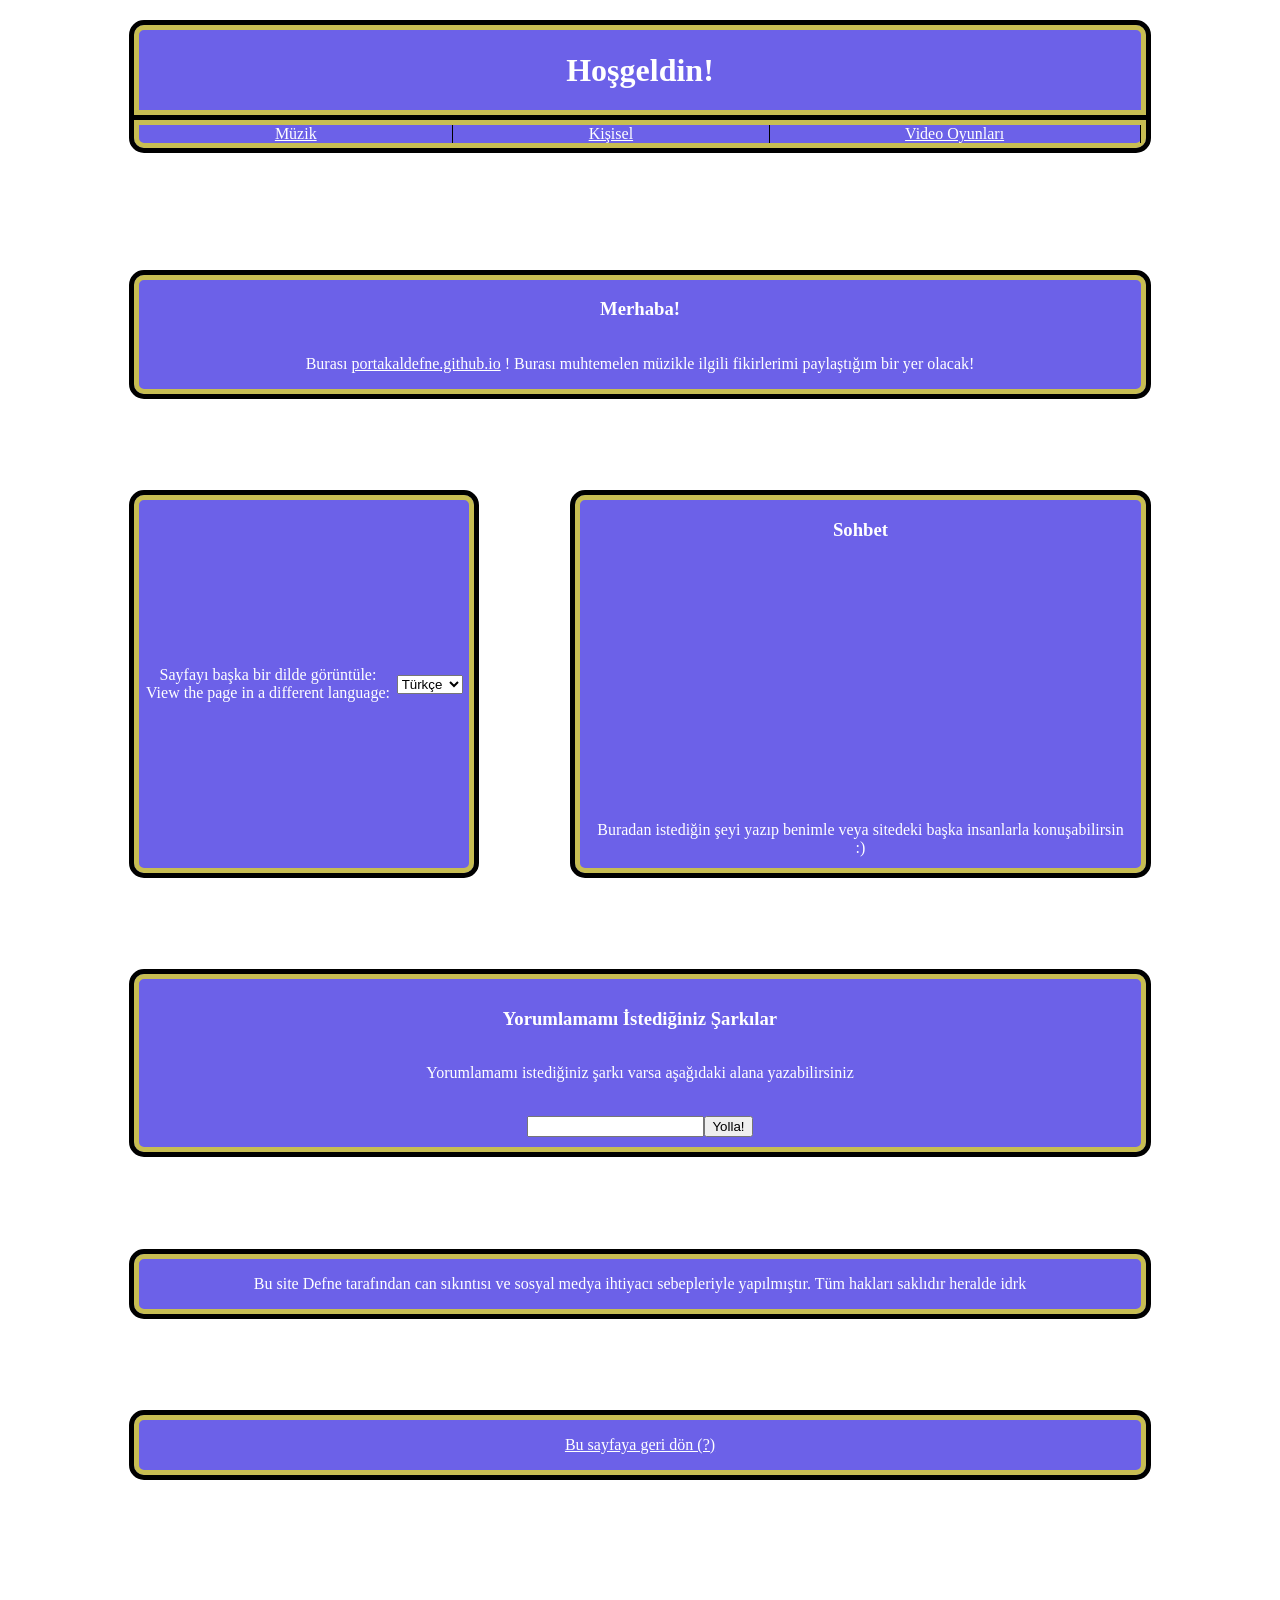
<file: index.html>
<!DOCTYPE html>
<html>
  <head>
    <meta charset="UTF-8">
    <meta name="viewport" content="width=device-width, initial-scale=1.0">
    <title>With many apples!</title>
    <link href="./style.css" rel="stylesheet" type="text/css" media="all">
    <link rel="icon" type="image/png" href="https://geocities.ws/lady-supermarket/image02.png"/>

  </head>
  
  <script data-goatcounter="https://defne.goatcounter.com/count"
        async src="//gc.zgo.at/count.js"></script>
  <!-- This is a metrics tracker that DOES NOT STORE ANY PERSONAL DATA. I would not use a metrics tracker if I didn't come across this, it's pretty great. --> 
    
  <body>
    

    <header class="topbar" id="banner">
      <h1 class="turkishContent">Hoşgeldin!</h1>
      <h1 class="englishContent">Welcome!</h1>
    </header>
      
      
    <nav class="topbar" id="navigationMenu">
      <a link href="music" class="turkishContent"> Müzik </a>
      <a link href="personal" class="turkishContent"> Kişisel </a>
      <a link href="videogames" class="turkishContent"> Video Oyunları </a>
      
      <a link href="müzik" class="englishContent"> Music </a>
      <a link href="personal" class="englishContent"> Personal </a>
      <a link href="videogames" class="englishContent"> Video Games </a>
    </nav>
    
    
    <main>
      
      
        <article id="greetings"> 
          <h3 class="turkishContent">Merhaba!</h3>
          <p class="turkishContent">Burası <a link href="https://portakaldefne.github.io">portakaldefne.github.io</a> ! Burası muhtemelen müzikle ilgili fikirlerimi paylaştığım bir yer olacak!</p>
          <h3 class="englishContent">Ahoy!</h3>
          <p class="englishContent"> You're viewing <a link href="https://portakaldefne.github.io">portakaldefne.github.io</a> ! This will probably be a place where I share my opinions about music! </p>
        </article>
        
        
        <article id="langItem">
          <p> Sayfayı başka bir dilde görüntüle: <br> View the page in a different language: </p>
          <select id="languageSelector">
            <option value="tr">Türkçe</option>
            <option value="en">English</option>          
          </select>
        </article>
          
          
        <article id="cboxItem">
          <h3 class="turkishContent"> Sohbet </h3>
          <h3 class="englishContent"> Chatbox </h3>
          <iframe src="https://www5.cbox.ws/box/?boxid=951417&amp;boxtag=Jszx9W" width="100%" height="250" allowtransparency="yes" allow="autoplay" frameborder="0" marginheight="0" marginwidth="5px" margin-top="0" scrolling="auto"></iframe>
          <p id="cboxDisclaimer" class="turkishContent">Buradan istediğin şeyi yazıp benimle veya sitedeki başka insanlarla konuşabilirsin :) </p>
          <p id="cboxDisclaimer" class="englishContent"> Here, you can type anything you want to talk to me or to other people on the website :)</p>
        </article>
        
        <article id="songRecs">
          <h3 class="turkishContent"> Yorumlamamı İstediğiniz Şarkılar </h3>
          <h3 class="englishContent"> Songs You Want Me to Review </h3>
          <form
            action="https://formspree.io/f/mjgnwogp"
            method="post">
            <label id="formLabel" class="turkishContent" for="song">
              Yorumlamamı istediğiniz şarkı varsa aşağıdaki alana yazabilirsiniz
            </label>
            <label id="formLabel" class="englishContent" for="song">
              If you want me to review a song, you can write it in the box below 
            </label>
            <br>
            <div id="formAnswer">
              <input name="song">
              <!-- Divving these up so that they stay on the same line -->
              <button class="turkishContent" type="submit">Yolla!</button>
              <button class ="englishContent" type="submit">Send!</button>
            </div>
          </form>
          
        </article>
        
        <article> 
          <p class="turkishContent">Bu site Defne tarafından can sıkıntısı ve sosyal medya ihtiyacı sebepleriyle yapılmıştır. Tüm hakları saklıdır heralde idrk </p>
          <p class="englishContent">This website was made by Defne as a result of boredom and a need for social media. All rights are probably reserved idrk</p>
        </article>
           
         
        <article id="returnItem">
          <a link href="./" class="turkishContent"> Bu sayfaya geri dön (?) </a> 
          <a link href="./" class="englishContent"> Return to this page (?) </a>
        </article>
      
    </main>
    <script src="/translate.js"></script>    
  </body>
</html>
</file>
<file: style.css>
/*
root if need be
*/


/*
colors to be used:
darkorchid
the beautiful orange : #f28500
blush : #bc544b
trans blue #5BCEFA
star yellow #C7BD52
greedn #66cd33
blueberry: #794ec9
bleu: #484ddb
new purple: #6c61e8
*/


/*------ GENERAL RULES ------*/

body{
  background-image: url(https://geocities.ws/lady-supermarket/tiled-background-cloud.gif);
  background-repeat: repeat;
  color: white;
}

a{
  color:white;
}

label{
  display: block;
  margin: 1em 0 1em 0; /* default values for <p>, doing this so labels act like paragraphs*/
}

/*------ GENERAL RULES ------*/


/*------ CLASSES ------*/

.topbar, main article{
  background-color: #6c61e8;
  text-align: center;
  border: #C7BD52 solid 5px;
  outline: black solid 5px;  
}

.topbar{
  margin: 2% 10% 0 10%;
}

.topbar a{
  flex: 1 1 auto;
  border-right: 1px black solid;
}

main{
  display: flex;
  margin: 10%;
  justify-content: space-evenly;
  gap: 10%;
  flex-flow: row wrap;
}

main article{
  border-radius: 10px;
  margin-bottom: 10%;
  display:flex;
  justify-content: space-evenly;
  flex-grow: 1;
}

article>a{
  display: block;
  margin: 1em 0 1em 0;
}
/*------ CLASSES ------*/


/*------ IDs ------*/

#banner{
  border-radius: 10px 10px 0 0;
}

#navigationMenu{
  display: flex;
  justify-content: space-evenly;
  margin-top:5px;
  border-radius: 0 0 10px 10px;
}

#lastNavLink{
  border-right:0;
}

#cboxItem, #greetings, #songRecs{flex-direction:column;}
#cboxDisclaimer{margin: 2%;}
#langItem{display: flex; justify-content: space-evenly; align-items: center;}
#returnItem{display: flex; align-items: center;}
#songRecs{align-items: center;}
#formAnswer{display: flex; align-items: center; justify-content: center; flex-flow: row nowrap;}

#songRecs {padding: 10px 0 10px 0} /* for mobile screen compatibility */
/*------ IDs ------*/






/* for translation purposes, this shall sit at the bottom forever */
.englishContent, .englishFlex{
  display: none;
}
</file>
